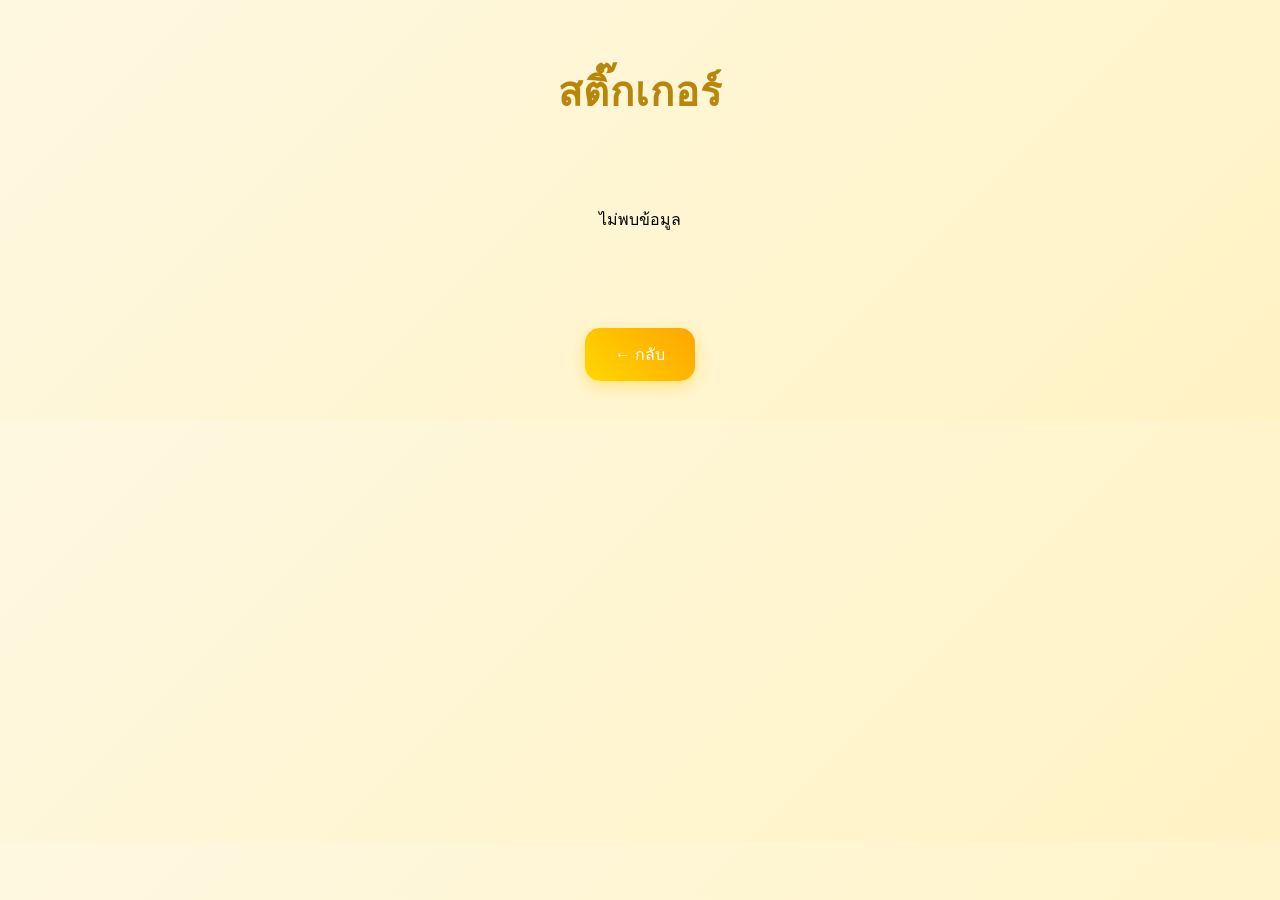
<file: sticker-detail.html>
<!DOCTYPE html>
<html lang="th">
<head>
<meta charset="UTF-8">
<title>รายละเอียดสติ๊กเกอร์</title>

<style>
body {
  font-family: 'Mitr', sans-serif;
  background: linear-gradient(135deg, #fff8e1, #fff3c4);
  margin: 0;
  text-align: center;
}

/* หัวข้อ */
h1 {
  margin-top: 60px;
  color: #b8860b;
  font-size: 40px;
  letter-spacing: 1px;
}

/* grid */
.grid {
  display: grid;
  grid-template-columns: repeat(auto-fit, minmax(200px,1fr));
  gap: 25px;
  padding: 40px;
}

/* card */
.item {
  background: white;
  padding: 12px;
  border-radius: 20px;
  box-shadow: 0 8px 20px rgba(0,0,0,0.08);
  transition: all 0.3s ease;
  position: relative;
  overflow: hidden;
}

/* glow effect */
.item::before {
  content: "";
  position: absolute;
  width: 100%;
  height: 100%;
  background: linear-gradient(120deg, transparent, rgba(255,215,0,0.4), transparent);
  top: -100%;
  left: -100%;
  transition: 0.5s;
}

/* hover */
.item:hover {
  transform: translateY(-10px) scale(1.05);
  box-shadow: 0 15px 30px rgba(255, 215, 0, 0.4);
}

.item:hover::before {
  top: 100%;
  left: 100%;
}

/* รูป */
.item img {
  width: 100%;
  border-radius: 15px;
  transition: 0.3s;
}

.item:hover img {
  transform: scale(1.1);
}

/* ปุ่มกลับ */
.back {
  display: inline-block;
  margin: 40px;
  padding: 14px 30px;
  background: linear-gradient(45deg, gold, orange);
  color: white;
  border-radius: 15px;
  text-decoration: none;
  font-size: 16px;
  transition: 0.3s;
  box-shadow: 0 5px 15px rgba(255, 200, 0, 0.4);
}

.back:hover {
  transform: scale(1.1);
  box-shadow: 0 10px 25px rgba(255, 200, 0, 0.6);
}
</style>

</head>

<body>

<h1 id="title">สติ๊กเกอร์</h1>

<div class="grid" id="grid"></div>

<a class="back" onclick="goBack()">← กลับ</a>

<script>
function goBack() {
  window.history.back();
}

const params = new URLSearchParams(window.location.search);
const type = params.get("type");

const data = {
  "pp-gloss": ["imge/stkgloss5.jpg","imge/stkgloss5.jpg","imge/stkgloss5.jpg"],
  "pp-matte": ["imge/stkgloss12.jpg","imge/stkgloss12.jpg"],
  "paper": ["imge/stkgloss6.jpg","imge/stkgloss6.jpg"],
  "clear": ["imge/stkgloss16.jpg","imge/stkgloss16.jpg"],
  "white-ink": ["imge/stkgloss13.jpg","imge/stkgloss13.jpg"],
  "3m": ["imge/stkgloss8.jpg","imge/stkgloss8.jpg"],
  "gold": ["imge/stkgloss3.jpg","imge/stkgloss3.jpg"],
  "silver": ["imge/stkgloss1.jpg","imge/stkgloss1.jpg"]
};

const titles = {
  "pp-gloss": "สติ๊กเกอร์ PP เงา ✨",
  "pp-matte": "สติ๊กเกอร์ PP ด้าน 🌸",
  "paper": "สติ๊กเกอร์กระดาษ 📄",
  "clear": "สติ๊กเกอร์ใส 💎",
  "white-ink": "สติ๊กเกอร์หมึกขาว 🤍",
  "3m": "สติ๊กเกอร์ 3M 🔥",
  "gold": "สติ๊กเกอร์สีทอง 👑",
  "silver": "สติ๊กเกอร์สีเงิน 🌟"
};

document.getElementById("title").innerText = titles[type] || "สติ๊กเกอร์";

const grid = document.getElementById("grid");

if (data[type]) {
  data[type].forEach(img => {
    grid.innerHTML += `
      <div class="item">
        <img src="${img}">
      </div>
    `;
  });
} else {
  grid.innerHTML = "<p>ไม่พบข้อมูล</p>";
}
</script>

</body>
</html>
</file>
